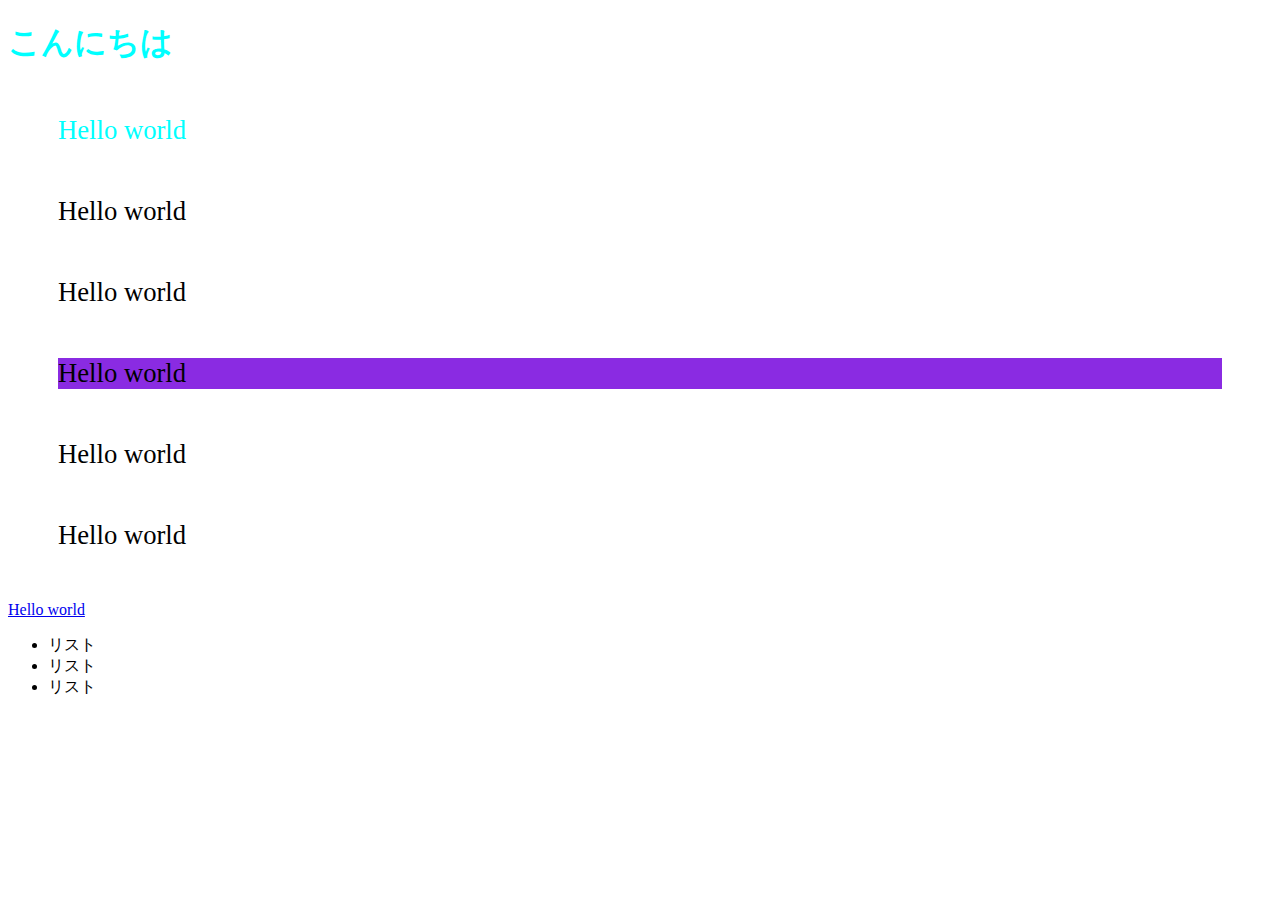
<file: index.html>
<!DOCTYPE html> 

<html lang="ja">
<head>
   <meta charset = "UTF-8">
   <meta name = "viewport" content = "width = device -width, initial -scale = 1.0">
   <neta http-equiv= "X-UA-Compatiable" content = "ie=edge">
    <link rel ="stylesheet" type ="text/css" href="index.css" >
    
    <title> HTML基礎</title>

</head>
 <body>
    <h1 class="second"> こんにちは</h1>
    <p class ="second"> Hello world</p>
    <p> Hello world</p>
    <p> Hello world</p>
    <p id ="force"> Hello world</p>
    <p> Hello world</p>
    <p> Hello world</p>
    <a href = "#"> Hello world</a>
    <ul>
        <li>リスト</li>
        <li>リスト</li>
        <li>リスト</li>
    </ul>
</body>
</html>
</file>
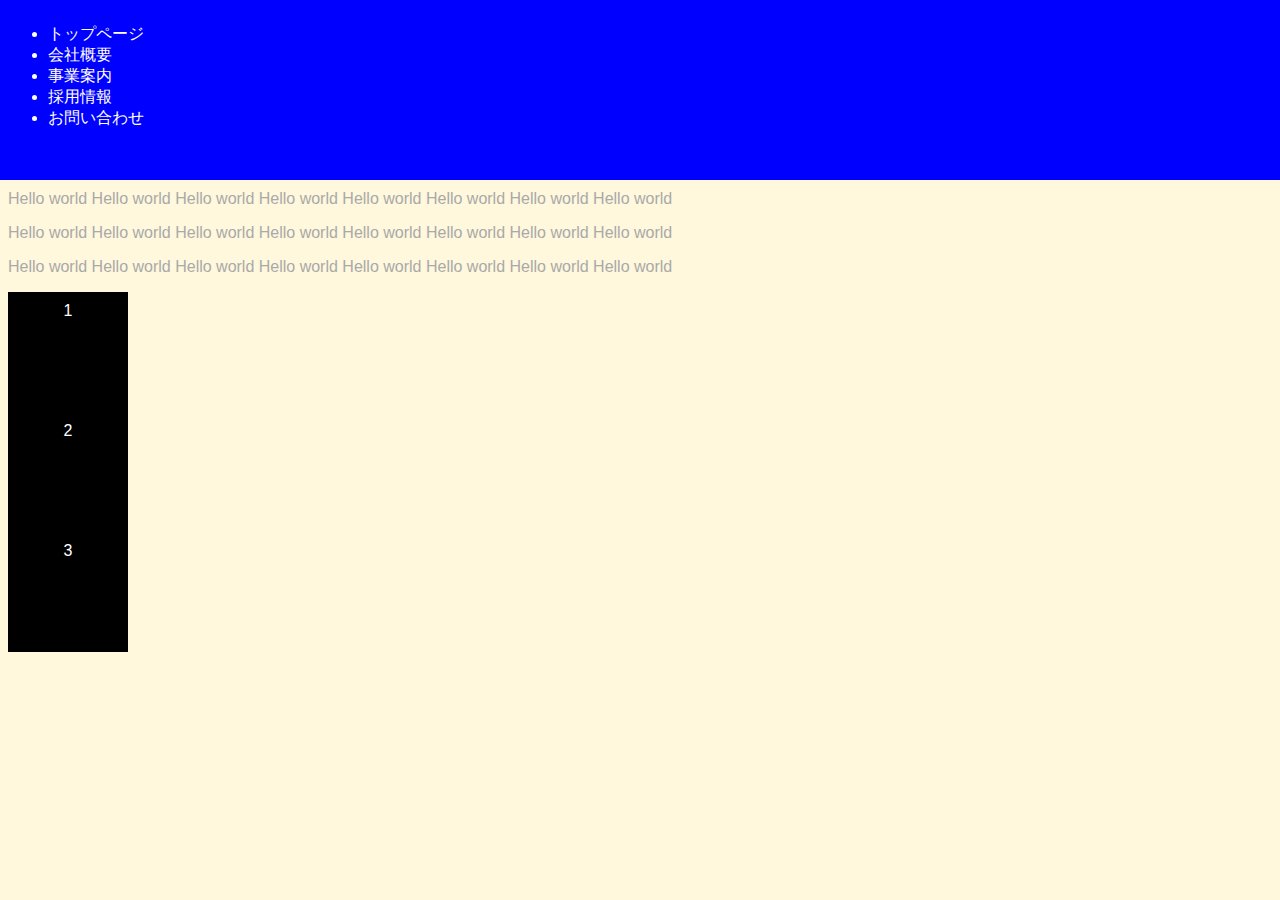
<file: homework1.html>
<!DOCTYPE html>

<html lang='ja'>
<head>
    <meta charset="UTF-8"> 
    <meta name ="viewport" content= "width=device-width,initial0scale=1">
<title>Menu1</title>
<style>
    body{
        margin: 0;
        padding: 0;
        font-family: Verdana, Geneva, Tahoma, sans-serif;
    }
    #dropmenu{
        position:absolute;
        top: -170px;
        left:0px;
        color: #fff;
        background-color: blue;
        padding: 8px;
        min-width: 100%;
        height:180px ;
        box-sizing:border-box ;
        z-index:8;
        transition: 1s;
    }

    #main{
        background-color: cornsilk;
        position: absolute;
        top: 0;
        left: 0;
        color: darkgray;
        width: 100%;
        height: 100%;
        box-sizing: border-box;
        padding: 8px;
        overflow: auto;
        transition: 0.4s;
        z-index: 1;
    }
    #show{
        float: left;
        cursor: pointer;
    }

    #dropmenu.openmenu{
    position: absolute;    
        top: 0px;
        transition: 1s;
    }

    #button1 {
        color: white;
        background-color: black;
        height: 100px;
        width: 100px; 
        padding: 10px;
        margin: top 10px, right 10px ,bottom 10px left 10px;
        cursor: pointer;
        text-align: center;
        transition: 0.8s;
    }

    #button2 {
        color: white;
        background-color: black;
        height: 100px;
        width: 100px;
        padding: 10px;
        cursor: pointer;
        text-align: center;
        transition: 0.8s;
    }
    #button3 {
        color: white;
        background-color: black;
        height: 100px;
        width: 100px;
        padding: 10px;
        cursor: pointer;
        text-align: center;
        transition: 1s;
    }

    #a {
        position: relative;
        background-color: darkkhaki;
        left:100px;
        width: 100px;
        height: 100px;
        color: black; 
        opacity: 0;
        transition: 1s;
        
    }

    #ka {
        position: relative;
        background-color: darkkhaki;
        left:100px;
        width: 100px;
        height: 100px;
        color:black;
        opacity: 0;
        transition: 1s;
    }

    #sa {
        position: relative;
        background-color: darkkhaki;
        left:100px;
        width: 100px;
        height: 100px;
        color:black;
        opacity: 0;
    }

    #a.open{
        color:black;
        opacity: 0.55;
    }
    #ka.open{
        color:black;
        opacity: 0.55;
    }

    #sa.open{
        color: black;
        opacity: 0.55;
    }

    .size{
        transform: scale(0.9,0.9);
    }


    </style>
</head> 
<body> 
    <div id="dropmenu" >
        
        <ul>
            <li>トップページ</li>
            <li>会社概要</li>
            <li>事業案内</li>
            <li>採用情報</li>
            <li>お問い合わせ</li>
        </ul>


    </div>

    <div id ="main">
      
        <h1>Hello World</h1>
        <p>Hello world  Hello world Hello world Hello world Hello world  Hello world Hello world Hello world</p>
        <p>Hello world  Hello world Hello world Hello world Hello world  Hello world Hello world Hello world</p>
        <p>Hello world  Hello world Hello world Hello world Hello world  Hello world Hello world Hello world</p>
        <p>Hello world  Hello world Hello world Hello world Hello world  Hello world Hello world Hello world</p>
        <p>Hello world  Hello world Hello world Hello world Hello world  Hello world Hello world Hello world</p>
        <p>Hello world  Hello world Hello world Hello world Hello world  Hello world Hello world Hello world</p>


        <div id = 'button1'>1<div id = 'a'>おい！！</div></div>
        <div id = 'button2'>2<div id = 'ka'>林！！</div>
    </div>
        <div id = 'button3'>3<div id = 'sa'>応援してるぞ！！</div></div>
    </div>
    

        
<script>
        'use strict';

        const main = document.getElementById("dropmenu");

        main.addEventListener("mouseover",() => { 
            main.className="openmenu";
         });
        
        main.addEventListener('mouseleave', () =>{
            main.className= '';
        });

        const A = document.getElementById('a');
        const B1 =document.getElementById("button1");

        B1.addEventListener("mouseover" ,() =>{
        // B1.className= "ONnumber"
        A.classList.add ('open');
        B1.style.backgroundColor = 'red' ;
        B1.classList.add('size');
        });

        B1.addEventListener('mouseleave', ()=>{
            B1.style.backgroundColor = '';
            A.classList=('');
            B1.classList=('');
        });

        const B2 = document.getElementById("button2");
        B2.addEventListener("mouseover", ()=>{
        B2.style.backgroundColor = 'blue' ;
        B2.classList.add('size');
        });

        B2.addEventListener('mouseleave', ()=>{
            B2.style.backgroundColor = '';
            B2.classList=('');
        });

        
        const B3 = document.getElementById('button3');
        B3.addEventListener('mouseover', ()=>{
        B3.style.backgroundColor ='gray' ;
        B3.classList.add('size');
        });

        B3.addEventListener('mouseleave', ()=>{
            B3.style.backgroundColor = '';
            B3.classList=('');
        });



        //----------------------------------------------//
           
    //    B1.addEventListener('mouseover', () =>{
       
    //    }) ;

    //    B1.addEventListener('mouseleave',()=>{
        
    //    }) ;
    


       const B = document.getElementById('ka');
       B2.addEventListener('mouseover', () =>{
        B.classList.add ('open');
       }) ;

       B2.addEventListener('mouseleave',()=>{
           B.classList=('');
       }) ;


       const C = document.getElementById('sa');
       B3.addEventListener('mouseover', () =>{
        C.classList.add ('open');
       }) ;

       B3.addEventListener('mouseleave',()=>{
           C.classList=('');
       }) ;
       


</script>
</body>
</html>
</file>
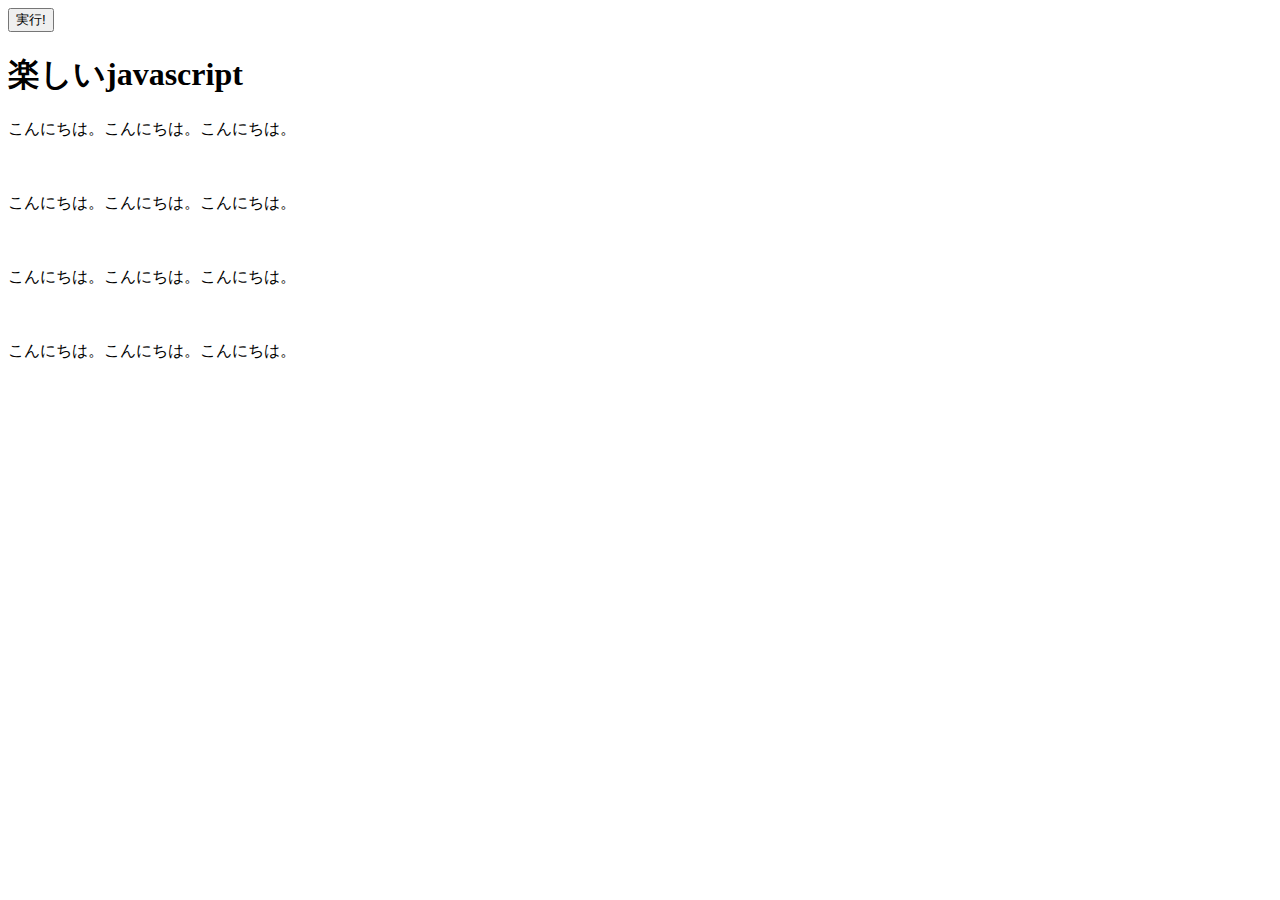
<file: index2.html>
<!DOCTYPE html>

<html lang='ja'>
    <head>
        <meta charset="UTF-8"> 
        <title>DOMSample</title>

    </head>
    <body> 
        <button>実行!</button>
        <h1 id="target">楽しいjavascript</h1>
        <p>こんにちは。こんにちは。こんにちは。</p>　
        <p>こんにちは。こんにちは。こんにちは。</p>　
        <p>こんにちは。こんにちは。こんにちは。</p>　
        <p>こんにちは。こんにちは。こんにちは。</p>　
        
    <script>
        'use stricrt';

        const target =document.getElementById('target');

            document.querySelector('button').addEventListener('click',()=>{
                target.textContent = 'changed!';
                target.style.backgroundColor= 'skyblue';
                target.style.color = 'red';
            });
        
        // setTimeout(textChange,1000);

    </script>
    </body>
</html>
</file>
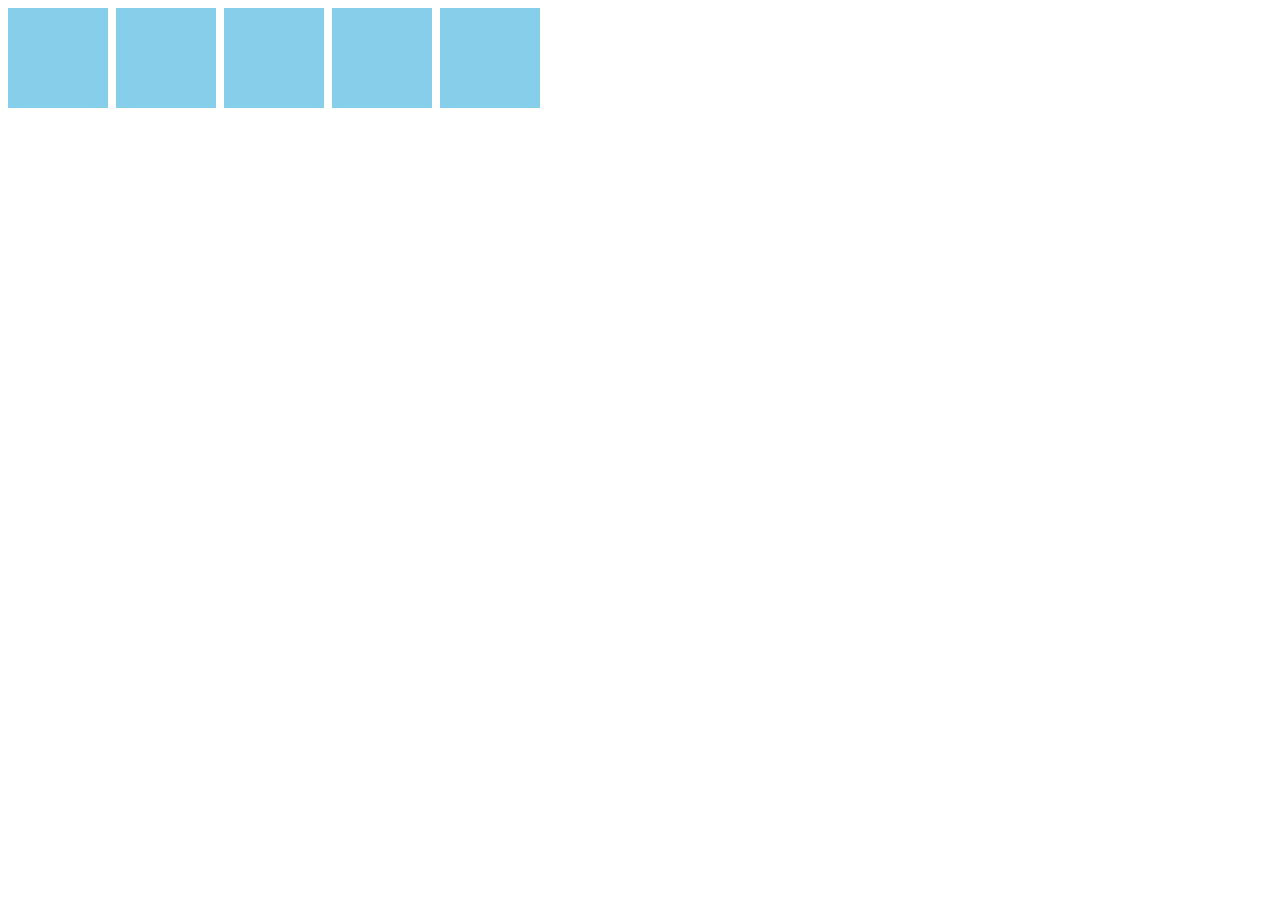
<file: index3.html>
<!DOCTYPE html>
<html lang ="ja">
    <head>
        <meta charset="utf-8">
        <meta name ="viewport" content = "width =device-width, itinitial -scale=1.0" >
        <title>BoxCircle</title>
        <style type = "text/css">
        body {
            display: flex;
            flex-wrap:wrap;
        }
        .box{
            width: 100px;
            height: 100px;
            background-color: skyblue;
            cursor: pointer;
            margin: 0 8px 8px 0px;
            transition: .8s;
            text-align: center;
            line-height: 100px;
        }
        .win {
            background-color: pink;
            border-radius: 50%;
            transform: rotate (360deg);
        }

        .lose {
            transform: scale(0.9);
        }
        </style>

    </head>
    <body>
        
        <!-- <div class ="box" id ="target"></div>
        <div class ="box" id ="target"></div>
        <div class ="box" id ="target"></div>
        <div class ="box" id ="target"></div>
        <div class ="box" id ="target"></div> -->

        <script >
            'use strict';
        //   const target= document.getElementById('target');
        //   target.addEventListener('click' , ()=> {
        //       target.classList.toggle('circle');
        //     });

        const level =5;
        const winner =Math.floor(Math.random() * level);
     
        for (let i =0 ; i<level ; i++){
            const div = document.createElement('div');
        div.classList.add('box');


        div.addEventListener('click',() => {
            if (i === winner){
                div.textContent = '当たり';
                div.classList.add ('win');
            } else {
                div.textContent = '外れ';
                div.classList.add('lose');
            }
        });

        document.body.appendChild(div);
        }
        </script>        
    </body>

</html>
</file>
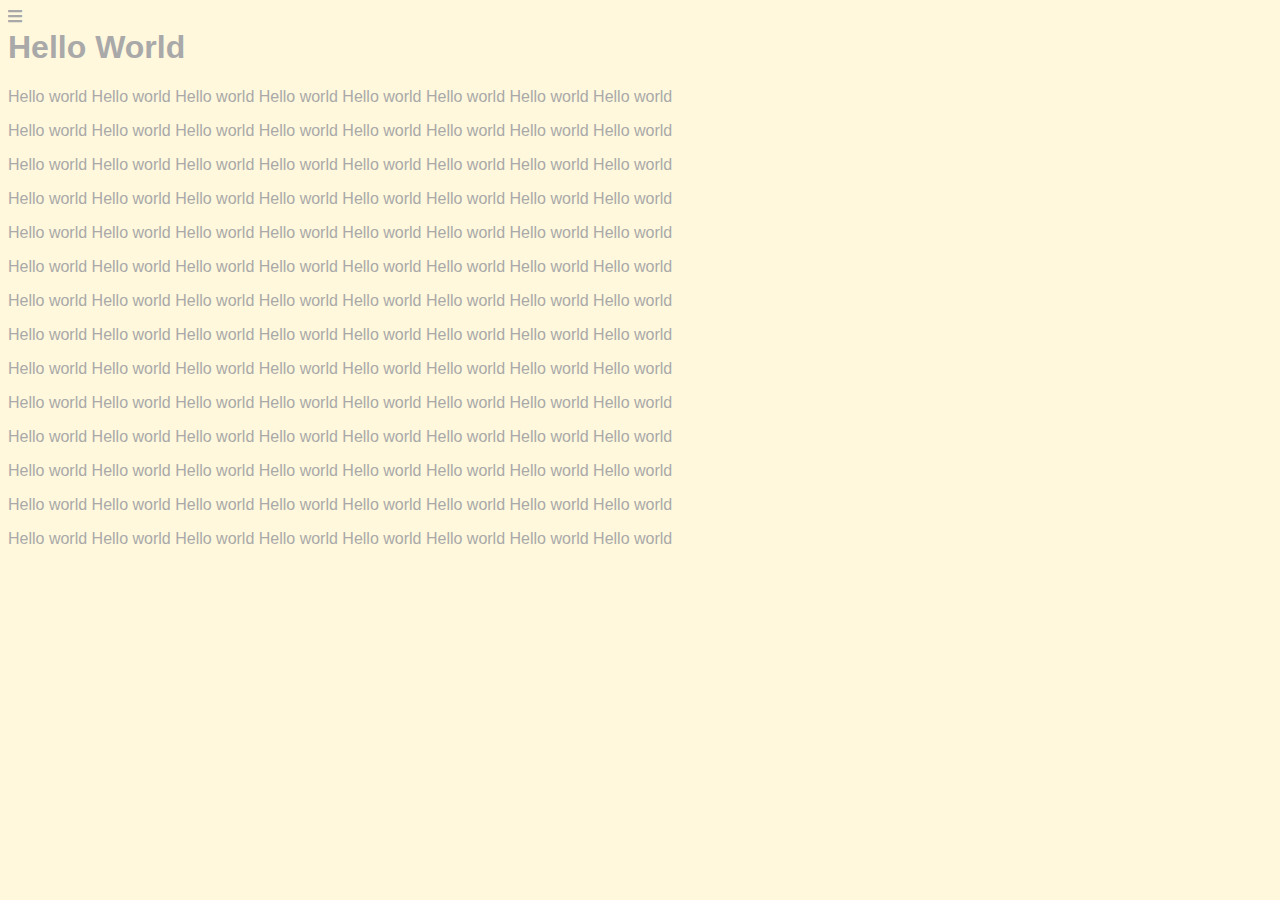
<file: menu1.html>
<!DOCTYPE html>

<html lang='ja'>
<head>
    <meta charset="UTF-8"> 
    <meta name ="viewport" content= "width=device-width,initial0scale=1">
<title>Menu1</title>
<link rel ="stylesheet" href="https://cdnjs.cloudflare.com/ajax/libs/font-awesome/5.13.0/css/all.min.css">
<style>
    body{
        margin: 0;
        padding: 0;
        font-family: Verdana, Geneva, Tahoma, sans-serif;
    }
    #menu{
        position:absolute;
        top: 0;
        left:0;
        color: #fff;
        background-color: blue;
        padding: 8px;
        width: 180px;
        min-height:100% ;
        box-sizing:border-box ;
    }

    #main{
        background-color: cornsilk;
        position: absolute;
        top: 0;
        left: 0;
        color: darkgray;
        width: 100%;
        height: 100%;
        box-sizing: border-box;
        padding: 8px;
        overflow: auto;
        transition: 0.4s;
        z-index: 1;
    }
    #show{
        float: left;
        cursor: pointer;
    }

    #main.menu-open {
        left:180px;
    }

    </style>
</head> 
<body> 
    <div id="menu" >
        <ul>
            <li>トップページ</li>
            <li>会社概要</li>
            <li>事業案内</li>
            <li>採用情報</li>
            <li>お問い合わせ</li>
        </ul>


    </div>

    <div id ="main">
        <i class = "fa fa-bars" id=show></i>
        <h1>Hello World</h1>
        <p>Hello world  Hello world Hello world Hello world Hello world  Hello world Hello world Hello world</p>
        <p>Hello world  Hello world Hello world Hello world Hello world  Hello world Hello world Hello world</p>
        <p>Hello world  Hello world Hello world Hello world Hello world  Hello world Hello world Hello world</p>
        <p>Hello world  Hello world Hello world Hello world Hello world  Hello world Hello world Hello world</p>
        <p>Hello world  Hello world Hello world Hello world Hello world  Hello world Hello world Hello world</p>
        <p>Hello world  Hello world Hello world Hello world Hello world  Hello world Hello world Hello world</p>
        <p>Hello world  Hello world Hello world Hello world Hello world  Hello world Hello world Hello world</p>
        <p>Hello world  Hello world Hello world Hello world Hello world  Hello world Hello world Hello world</p>
        <p>Hello world  Hello world Hello world Hello world Hello world  Hello world Hello world Hello world</p>
        <p>Hello world  Hello world Hello world Hello world Hello world  Hello world Hello world Hello world</p>
        <p>Hello world  Hello world Hello world Hello world Hello world  Hello world Hello world Hello world</p>
        <p>Hello world  Hello world Hello world Hello world Hello world  Hello world Hello world Hello world</p>
        <p>Hello world  Hello world Hello world Hello world Hello world  Hello world Hello world Hello world</p>
        <p>Hello world  Hello world Hello world Hello world Hello world  Hello world Hello world Hello world</p>
    
    </div>

        
<script>
        'use strict';

        const show = document.getElementById('show');
        const main = document.getElementById('main');

        show.addEventListener('click',() =>{
            if(main.className ==='menu-open'){
                main.className= '';
            } else {
                main.className='menu-open';
            }

        });

</script>
</body>
</html>
</file>
<file: index.css>
p{
    font-size: 20pt;
    margin: 50px;
}

.second { 
    color: aqua;
}

p#force {
    background-color: blueviolet;
}
</file>
